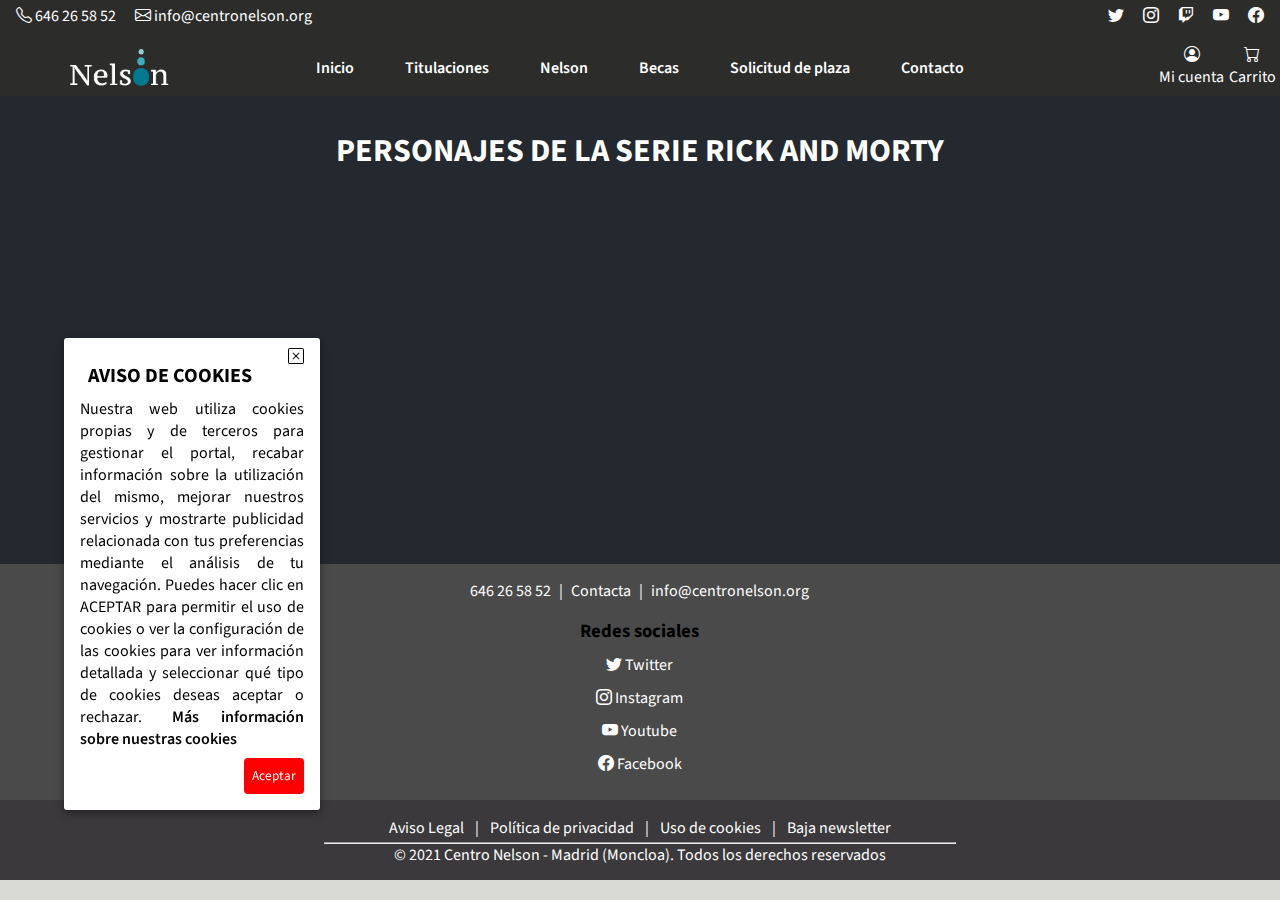
<file: index.html>
<!DOCTYPE html>
<html lang="es">
<head>
    <meta charset="UTF-8">
    <meta http-equiv="X-UA-Compatible" content="IE=edge">
    <meta name="viewport" content="width=device-width, initial-scale=1.0">
    <meta name="description" content="Empresa dedicada a la publicación y desarrollo de web mediante el uso de lenguajes front-end">
    <meta name="robots" content="index, follow">
    <title>Designers company</title>
    <link rel="shortcut icon" href="./img/icono.ico" type="image/x-icon">
    <link rel="preconnect" href="https://fonts.googleapis.com">
    <link rel="preconnect" href="https://fonts.gstatic.com">
    <link
        href="https://fonts.googleapis.com/css2?family=Londrina+Solid:wght@300&family=Mukta:wght@300&family=Oswald:wght@300&display=swap"
        rel="stylesheet">
    <link href="https://fonts.googleapis.com/css2?family=Source+Sans+Pro:wght@300&display=swap" rel="stylesheet">
    <link rel="stylesheet" href="https://cdn.jsdelivr.net/npm/bootstrap-icons@1.8.2/font/bootstrap-icons.css">
    <link rel="stylesheet" href="./css/styles.css">
</head>
<body>

    <header>

        <div class="contacto">
            <div class="telefonoYmail">
                <a href="tel:+34646265852">
                    <i class="bi bi-telephone"></i>
                    <span>646 26 58 52</span>
                </a>
                <a href="mailto:info@centronelson.org">
                    <i class="bi bi-envelope"></i>
                    <span>info@centronelson.org</span>
                </a>
            </div>
            <div class="redesSociales">
                <a href="https://twitter.com/centronelson">
                     <i class="bi bi-twitter"></i>
                </a>
                <a href="https://www.instagram.com/centronelson/?hl=es">
                    <i class="bi bi-instagram"></i>
                </a>
                <a href="https://www.twitch.tv/">
                    <i class="bi bi-twitch"></i>
                </a>
                <a href="https://www.youtube.com/">
                    <i class="bi bi-youtube"></i>
                </a>
                <a href="https://es-es.facebook.com/CentroNelson/">
                    <i class="bi bi-facebook"></i>
                </a>
            </div>
        </div>

        <div class="logo">
            <a href="index.html">
                <img src="./img/nelson_blanco.gif" alt="">
            </a>
        </div>

        <nav>
            <ul class="menu_principal">
                <li><a href="index.html">Inicio</a></li>
                <li><a href="#">Titulaciones</a>
                    <ul class="submenu">
                        <li><a href="#">Título de F.P. Básica en inf. y Com.</a></li>
                        <li><a href="#">Título de Grado Medio S.M.R.</a></li>
                        <li><a href="#">Título de Grado Superior D.A.W.</a></li>
                    </ul>
                </li>
                <li><a href="#">Nelson</a>
                    <ul class="submenu">
                        <li><a href="#">Nuestro centro</a></li>
                        <li><a href="#">Precios</a></li>
                        <li><a href="#">Equipo docente</a></li>
                        <li><a href="#">Proyecto</a></li>
                        <li><a href="#">Instalaciones</a></li>
                        <li><a href="#">Documentos internos</a></li>
                    </ul>
                </li>
                <li><a href="#">Becas</a></li>
                <li><a href="#">Solicitud de plaza</a>
                    <ul class="submenu">
                        <li><a href="#">Solicitud de plaza F.P Básica</a></li>
                        <li><a href="#">Solicitud de plaza para Grado medio S.M.R</a></li>
                        <li><a href="#">Reserva de plaza y matrícula Gardo Superior D.A.W</a></li>
                    </ul>
                </li>
                <li><a href="#">Contacto</a></li>
            </ul>
        </nav>

        <div class="perfilYcompras">
            <div class="perfil">
                <a class="miCuenta bi bi-person-circle" href="acceso.html">
                    <p>Mi cuenta</p>
                </a>
                <div class="registro">
                    <form id="formularioMenu" class="formulario" action="inicioSesion.html" method="get" enctype="multipart/form-data">
                        <p>Cree su cuenta</p>
                        <a href="registro.html" class="botonRegistro">
                            <input type="button" name="registro" class="botonRegistro" value="Regístrese aquí">
                        </a> 
                        <p>Iniciar sesión</p>
                        <span id="errorMail"></span>
                        <input type="email" name="mail" class="inputAcceso" placeholder="Introduzca su e-mail" id="mail" autocomplete="off">
                        <span id="errorPass"></span>  
                        <input type="password" name="pass" class="inputAcceso" placeholder="Introduzca su contraseña" id="pass"> 
                        <input type="submit" name="acceso" class="botonAcceso" value="Acceder">          
                     </form>
                </div>
            </div>
            <div class="compras">
                <a href="#">
                    <i class="bi bi-cart"></i>
                    <p>Carrito</p>
                </a>
            </div>
        </div>

    </header>

    <main>  
        <h1>PERSONAJES DE LA SERIE RICK AND MORTY</h1>
        <section class="mainContainer">
            <div class="contenedorCards"></div>
        </section>
    </main>

    <footer>

        <div class="contacto">
            <a href="tel:+34646265852">646 26 58 52</a>
            <span>|</span>
            <a href="#">Contacta</a>
            <span>|</span>
            <a href="mailto:infor@centronelson.org">info@centronelson.org</a>
        </div>

        <div class="nosotros">
            <h3>Sobre nosotros</h3>
            <a href="#">Quienes somos</a>
            <a href="#">Proyectos</a>
            <a href="#">Blog</a>
            <a href="#">Trabaja con nosotros</a>
        </div>

        <div class="redesSociales">
            <h3>Redes sociales</h3>
            <a href="https://twitter.com/centronelson">
                <i class="bi bi-twitter"></i>
                Twitter
            </a>
            <a href="https://www.instagram.com/centronelson/?hl=es">
                <i class="bi bi-instagram"></i>
                Instagram
            </a>
            <a href="https://www.youtube.com/">
                <i class="bi bi-youtube"></i>
                Youtube
            </a>
            <a href="https://es-es.facebook.com/CentroNelson/">
                <i class="bi bi-facebook"></i>
                Facebook
            </a>
        </div>

        <div class="enlaceIframe">
            <iframe src="https://www.google.com/maps/embed?pb=!1m18!1m12!1m3!1d3036.75663469166!2d-3.7167358843505967!3d40.43638746236707!2m3!1f0!2f0!3f0!3m2!1i1024!2i768!4f13.1!3m3!1m2!1s0xd4228431423d5db%3A0x53a0b966ac4d9128!2sCentro%20Nelson!5e0!3m2!1ses!2ses!4v1639734636113!5m2!1ses!2ses" width="600" height="450" style="border:0;" allowfullscreen="" loading="lazy"></iframe>
        </div>
        <div class="legal">
            <div class="contenido">
                <a href="#">Aviso Legal</a>
                <span>|</span>
                <a href="#">Política de privacidad</a>
                <span>|</span>
                <a href="#">Uso de cookies</a>
                <span>|</span>
                <a href="#">Baja newsletter</a>
            </div>
            <hr>
            <span>© 2021 Centro Nelson - Madrid (Moncloa). Todos los derechos reservados</span>
        </div>
    </footer>
    <div class="cookies" id="contenedorCookies">
        <i class="bi bi-x-square" id="iconoCerrar"></i>
        <h5>AVISO DE COOKIES</h5>
        <p>
            Nuestra web utiliza cookies propias y de terceros para gestionar el portal, recabar información sobre la
            utilización del mismo, mejorar nuestros servicios
            y mostrarte publicidad relacionada con tus preferencias mediante el análisis de tu navegación. Puedes hacer
            clic en ACEPTAR para permitir el uso de cookies
            o ver la configuración de las cookies para ver información detallada y seleccionar qué tipo de cookies
            deseas aceptar o rechazar.
            <a href="#"> Más información sobre nuestras cookies</a>
        </p>
        <button class="botonCookies" id="botonCookies">Aceptar</button>
    </div>

    <script src="https://code.jquery.com/jquery-3.6.0.min.js"></script>
    <script src="./js/index.js"></script>
</body>

</html>
</file>
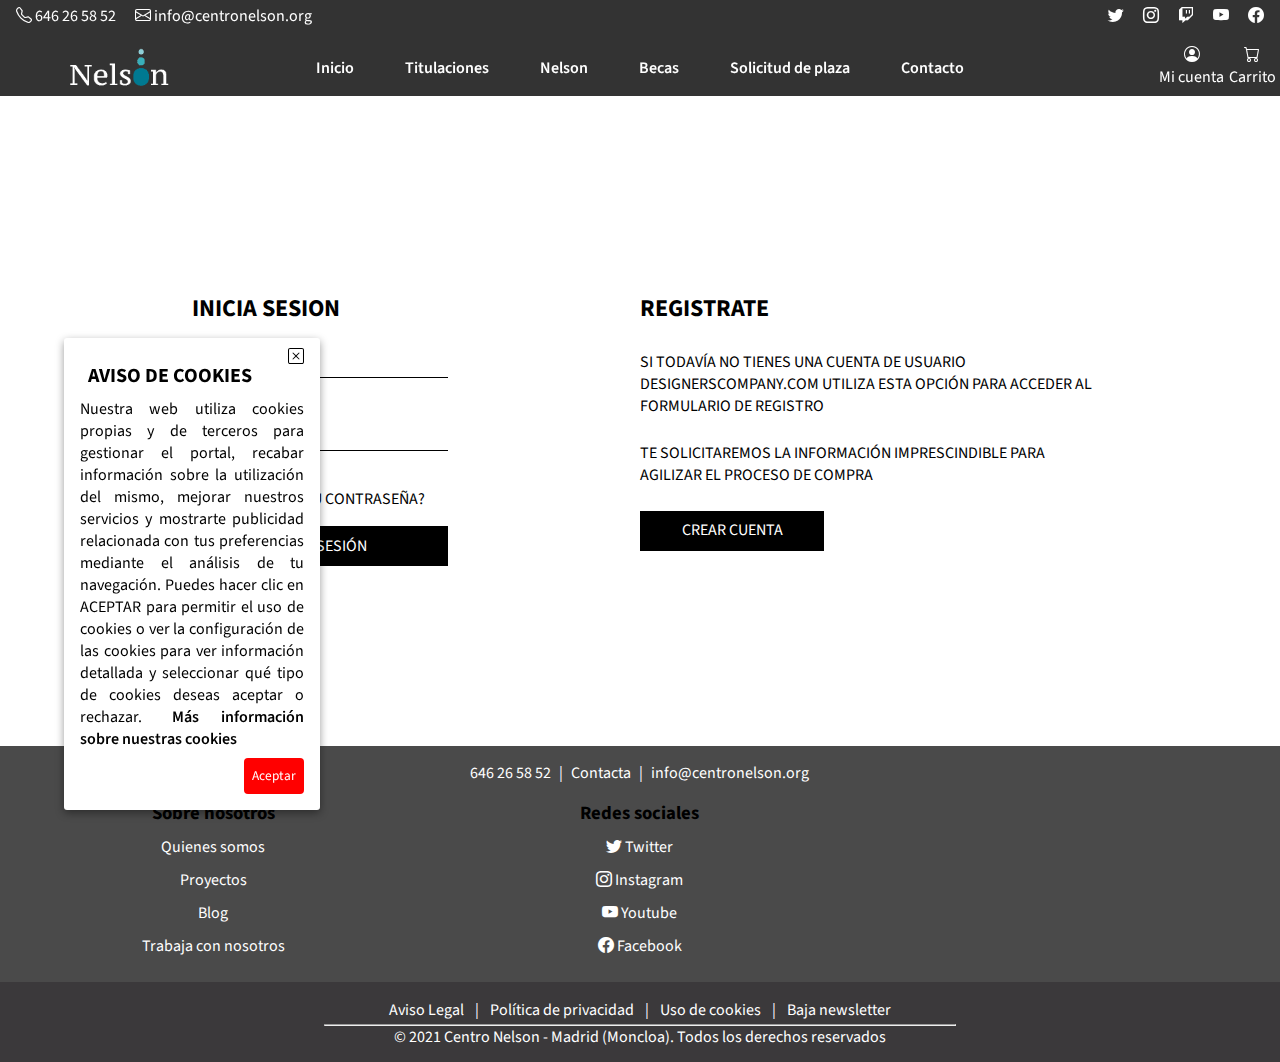
<file: acceso.html>
<!DOCTYPE html>
<html lang="es">
<head>
    <meta charset="UTF-8">
    <meta http-equiv="X-UA-Compatible" content="IE=edge">
    <meta name="viewport" content="width=device-width, initial-scale=1.0">
    <meta name="description" content="Empresa dedicada a la publicación y desarrollo de web mediante el uso de lenguajes front-end">
    <meta name="robots" content="index, follow">
    <title>Acceso - Designers company</title>
    <link rel="shortcut icon" href="./img/icono.ico" type="image/x-icon">
    <link rel="preconnect" href="https://fonts.googleapis.com">
    <link rel="preconnect" href="https://fonts.gstatic.com">
    <link
        href="https://fonts.googleapis.com/css2?family=Londrina+Solid:wght@300&family=Mukta:wght@300&family=Oswald:wght@300&display=swap"
        rel="stylesheet">
    <link href="https://fonts.googleapis.com/css2?family=Source+Sans+Pro:wght@300&display=swap" rel="stylesheet">
    <link rel="stylesheet" href="https://cdn.jsdelivr.net/npm/bootstrap-icons@1.8.2/font/bootstrap-icons.css">
    <link rel="stylesheet" href="./css/acceso.css">
</head>
<body>

    <header>

        <div class="contacto">
            <div class="telefonoYmail">
                <a href="tel:+34646265852">
                    <i class="bi bi-telephone"></i>
                    <span>646 26 58 52</span>
                </a>
                <a href="mailto:info@centronelson.org">
                    <i class="bi bi-envelope"></i>
                    <span>info@centronelson.org</span>
                </a>
            </div>
            <div class="redesSociales">
                <a href="https://twitter.com/centronelson">
                     <i class="bi bi-twitter"></i>
                </a>
                <a href="https://www.instagram.com/centronelson/?hl=es">
                    <i class="bi bi-instagram"></i>
                </a>
                <a href="https://www.twitch.tv/">
                    <i class="bi bi-twitch"></i>
                </a>
                <a href="https://www.youtube.com/">
                    <i class="bi bi-youtube"></i>
                </a>
                <a href="https://es-es.facebook.com/CentroNelson/">
                    <i class="bi bi-facebook"></i>
                </a>
            </div>
        </div>

        <div class="logo">
            <a href="index.html">
                <img src="./img/nelson_blanco.gif" alt="">
            </a>
        </div>

        <nav>
            <ul class="menu_principal">
                <li><a href="index.html">Inicio</a></li>
                <li><a href="#">Titulaciones</a>
                    <ul class="submenu">
                        <li><a href="#">Título de F.P. Básica en inf. y Com.</a></li>
                        <li><a href="#">Título de Grado Medio S.M.R.</a></li>
                        <li><a href="#">Título de Grado Superior D.A.W.</a></li>
                    </ul>
                </li>
                <li><a href="#">Nelson</a>
                    <ul class="submenu">
                        <li><a href="#">Nuestro centro</a></li>
                        <li><a href="#">Precios</a></li>
                        <li><a href="#">Equipo docente</a></li>
                        <li><a href="#">Proyecto</a></li>
                        <li><a href="#">Instalaciones</a></li>
                        <li><a href="#">Documentos internos</a></li>
                    </ul>
                </li>
                <li><a href="#">Becas</a></li>
                <li><a href="#">Solicitud de plaza</a>
                    <ul class="submenu">
                        <li><a href="#">Solicitud de plaza F.P Básica</a></li>
                        <li><a href="#">Solicitud de plaza para Grado medio S.M.R</a></li>
                        <li><a href="#">Reserva de plaza y matrícula Gardo Superior D.A.W</a></li>
                    </ul>
                </li>
                <li><a href="#">Contacto</a></li>
            </ul>
        </nav>

        <div class="perfilYcompras">
            <a class="miCuenta" href="acceso.html">
                <i class="bi bi-person-circle"></i>
                <p>Mi cuenta</p>
            </a>
            <a href="#">
                <i class="bi bi-cart"></i>
                <p>Carrito</p>
            </a>
        </div>

    </header>

    <main>
       
        <div class="inicioSesion">
            <div class="formularioInicioSesion">
                <h2>INICIA SESION</h2>
                <form id="formularioAcceso" action="inicioSesion.html" method="get" enctype="multipart/form-data">
                    <input type="email" id="mail" name="mail" class="inputAcceso" placeholder="EMAIL">
                    <span id="errorMail"></span>
                    <input type="password" id="pass" name="pass" class="inputAcceso" placeholder="CONTRASEÑA">
                    <span id="errorPass"></span> 
                    <a class="olvidarContraseña" href="#">¿HAS OLVIDADO TU CONTRASEÑA?</a>
                    <input type="submit" class="enlaceInicioSesion" value="INICIA SESIÓN">
                </form>
            </div>
            <div class="exitoInicioSesion"></div>
        </div>

        <div class="registro">
            <div class="formularioRegistro">
                <h2>REGISTRATE</h2>
                <p>SI TODAVÍA NO TIENES UNA CUENTA DE USUARIO DESIGNERSCOMPANY.COM UTILIZA ESTA OPCIÓN PARA ACCEDER AL FORMULARIO DE REGISTRO</p>
                <p>TE SOLICITAREMOS LA INFORMACIÓN IMPRESCINDIBLE PARA AGILIZAR EL PROCESO DE COMPRA</p>
                <a class="enlaceRegistrate" href="registro.html">CREAR CUENTA</a>
            </div>
        </div>

    </main>

    <footer>

        <div class="contacto">
            <a href="tel:+34646265852">646 26 58 52</a>
            <span>|</span>
            <a href="#">Contacta</a>
            <span>|</span>
            <a href="mailto:infor@centronelson.org">info@centronelson.org</a>
        </div>

        <div class="nosotros">
            <h3>Sobre nosotros</h3>
            <a href="#">Quienes somos</a>
            <a href="#">Proyectos</a>
            <a href="#">Blog</a>
            <a href="#">Trabaja con nosotros</a>
        </div>

        <div class="redesSociales">
            <h3>Redes sociales</h3>
            <a href="https://twitter.com/centronelson">
                <i class="bi bi-twitter"></i>
                Twitter
            </a>
            <a href="https://www.instagram.com/centronelson/?hl=es">
                <i class="bi bi-instagram"></i>
                Instagram
            </a>
            <a href="https://www.youtube.com/">
                <i class="bi bi-youtube"></i>
                Youtube
            </a>
            <a href="https://es-es.facebook.com/CentroNelson/">
                <i class="bi bi-facebook"></i>
                Facebook
            </a>
        </div>

        <div class="enlaceIframe">
            <iframe src="https://www.google.com/maps/embed?pb=!1m18!1m12!1m3!1d3036.75663469166!2d-3.7167358843505967!3d40.43638746236707!2m3!1f0!2f0!3f0!3m2!1i1024!2i768!4f13.1!3m3!1m2!1s0xd4228431423d5db%3A0x53a0b966ac4d9128!2sCentro%20Nelson!5e0!3m2!1ses!2ses!4v1639734636113!5m2!1ses!2ses" width="600" height="450" style="border:0;" allowfullscreen="" loading="lazy"></iframe>
        </div>
        <div class="legal">
            <div class="contenido">
                <a href="#">Aviso Legal</a>
                <span>|</span>
                <a href="#">Política de privacidad</a>
                <span>|</span>
                <a href="#">Uso de cookies</a>
                <span>|</span>
                <a href="#">Baja newsletter</a>
            </div>
            <hr>
            <span>© 2021 Centro Nelson - Madrid (Moncloa). Todos los derechos reservados</span>
        </div>
    </footer>
    <div class="cookies" id="contenedorCookies">
        <i class="bi bi-x-square" id="iconoCerrar"></i>
        <h5>AVISO DE COOKIES</h5>
        <p>
            Nuestra web utiliza cookies propias y de terceros para gestionar el portal, recabar información sobre la
            utilización del mismo, mejorar nuestros servicios
            y mostrarte publicidad relacionada con tus preferencias mediante el análisis de tu navegación. Puedes hacer
            clic en ACEPTAR para permitir el uso de cookies
            o ver la configuración de las cookies para ver información detallada y seleccionar qué tipo de cookies
            deseas aceptar o rechazar.
            <a href="#"> Más información sobre nuestras cookies</a>
        </p>
        <button class="botonCookies" id="botonCookies">Aceptar</button>
    </div>

    <script src="./js/acceso.js"></script>
</body>

</html>
</file>
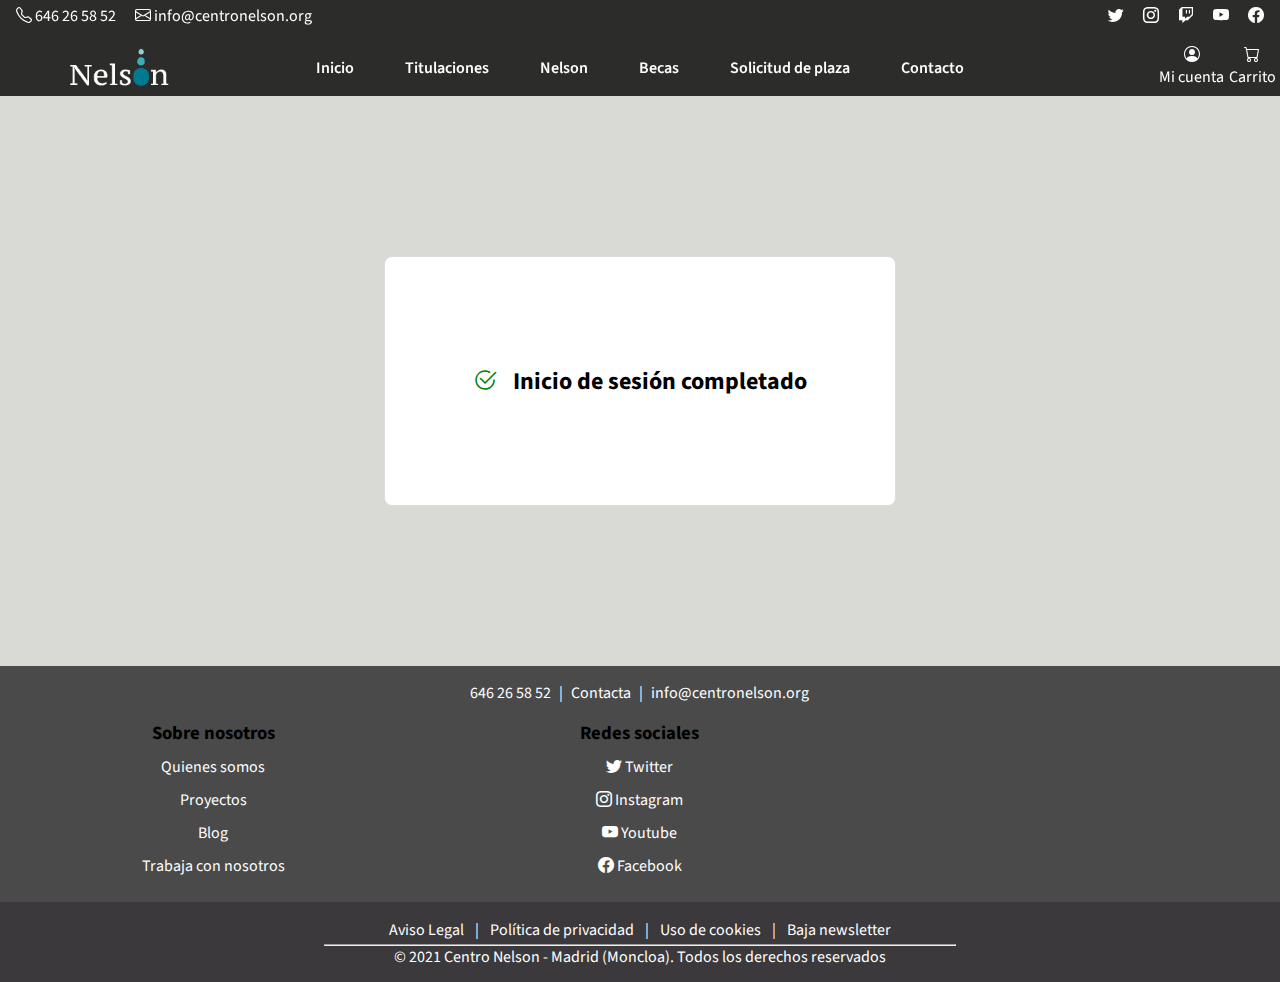
<file: inicioSesion.html>
<!DOCTYPE html>
<html lang="es">
<head>
    <meta charset="UTF-8">
    <meta http-equiv="X-UA-Compatible" content="IE=edge">
    <meta name="viewport" content="width=device-width, initial-scale=1.0">
    <meta name="description" content="Empresa dedicada a la publicación y desarrollo de web mediante el uso de lenguajes front-end">
    <meta name="robots" content="index, follow">
    <title>Designers company</title>
    <link rel="shortcut icon" href="./img/icono.ico" type="image/x-icon">
    <link rel="preconnect" href="https://fonts.googleapis.com">
    <link rel="preconnect" href="https://fonts.gstatic.com">
    <link
        href="https://fonts.googleapis.com/css2?family=Londrina+Solid:wght@300&family=Mukta:wght@300&family=Oswald:wght@300&display=swap"
        rel="stylesheet">
    <link href="https://fonts.googleapis.com/css2?family=Source+Sans+Pro:wght@300&display=swap" rel="stylesheet">
    <link rel="stylesheet" href="https://cdn.jsdelivr.net/npm/bootstrap-icons@1.8.2/font/bootstrap-icons.css">
    <link rel="stylesheet" href="./css/styles.css">
</head>
<body>

    <header>

        <div class="contacto">
            <div class="telefonoYmail">
                <a href="tel:+34646265852">
                    <i class="bi bi-telephone"></i>
                    <span>646 26 58 52</span>
                </a>
                <a href="mailto:info@centronelson.org">
                    <i class="bi bi-envelope"></i>
                    <span>info@centronelson.org</span>
                </a>
            </div>
            <div class="redesSociales">
                <a href="https://twitter.com/centronelson">
                     <i class="bi bi-twitter"></i>
                </a>
                <a href="https://www.instagram.com/centronelson/?hl=es">
                    <i class="bi bi-instagram"></i>
                </a>
                <a href="https://www.twitch.tv/">
                    <i class="bi bi-twitch"></i>
                </a>
                <a href="https://www.youtube.com/">
                    <i class="bi bi-youtube"></i>
                </a>
                <a href="https://es-es.facebook.com/CentroNelson/">
                    <i class="bi bi-facebook"></i>
                </a>
            </div>
        </div>

        <div class="logo">
            <a href="index.html">
                <img src="./img/nelson_blanco.gif" alt="">
            </a>
        </div>

        <nav>
            <ul class="menu_principal">
                <li><a href="index.html">Inicio</a></li>
                <li><a href="#">Titulaciones</a>
                    <ul class="submenu">
                        <li><a href="#">Título de F.P. Básica en inf. y Com.</a></li>
                        <li><a href="#">Título de Grado Medio S.M.R.</a></li>
                        <li><a href="#">Título de Grado Superior D.A.W.</a></li>
                    </ul>
                </li>
                <li><a href="#">Nelson</a>
                    <ul class="submenu">
                        <li><a href="#">Nuestro centro</a></li>
                        <li><a href="#">Precios</a></li>
                        <li><a href="#">Equipo docente</a></li>
                        <li><a href="#">Proyecto</a></li>
                        <li><a href="#">Instalaciones</a></li>
                        <li><a href="#">Documentos internos</a></li>
                    </ul>
                </li>
                <li><a href="#">Becas</a></li>
                <li><a href="#">Solicitud de plaza</a>
                    <ul class="submenu">
                        <li><a href="#">Solicitud de plaza F.P Básica</a></li>
                        <li><a href="#">Solicitud de plaza para Grado medio S.M.R</a></li>
                        <li><a href="#">Reserva de plaza y matrícula Gardo Superior D.A.W</a></li>
                    </ul>
                </li>
                <li><a href="#">Contacto</a></li>
            </ul>
        </nav>

        <div class="perfilYcompras">
            <div class="perfil">
                <a class="miCuenta bi bi-person-circle" href="acceso.html">
                    <p>Mi cuenta</p>
                </a>
                <div class="registro">
                    <form id="formularioMenu" class="formulario" action="#" method="get" enctype="multipart/form-data">
                        <p>Cree su cuenta</p>
                        <a href="registro.html" class="botonRegistro">
                            <input type="button" name="registro" class="botonRegistro" value="Regístrese aquí">
                        </a> 
                        <p>Iniciar sesión</p>
                        <span id="errorMail"></span>
                        <input type="email" name="mail" class="inputAcceso" placeholder="Introduzca su e-mail" id="mail" autocomplete="off">
                        <span id="errorPass"></span>  
                        <input type="password" name="pass" class="inputAcceso" placeholder="Introduzca su contraseña" id="pass"> 
                        <input type="submit" name="acceso" class="botonAcceso" value="Acceder">          
                     </form>
                </div>
            </div>
            <div class="compras">
                <a href="#">
                    <i class="bi bi-cart"></i>
                    <p>Carrito</p>
                </a>
            </div>
        </div>
        
    </header>

    <main> 
        <div class="contenedorInicioCompletado">
            <div class="mensajeInicioCompletado">
                <i class="bi bi-check2-circle"></i>
                <h2>Inicio de sesión completado</h2>
            </div>
        </div> 
    </main>

    <footer>

        <div class="contacto">
            <a href="tel:+34646265852">646 26 58 52</a>
            <span>|</span>
            <a href="#">Contacta</a>
            <span>|</span>
            <a href="mailto:infor@centronelson.org">info@centronelson.org</a>
        </div>

        <div class="nosotros">
            <h3>Sobre nosotros</h3>
            <a href="#">Quienes somos</a>
            <a href="#">Proyectos</a>
            <a href="#">Blog</a>
            <a href="#">Trabaja con nosotros</a>
        </div>

        <div class="redesSociales">
            <h3>Redes sociales</h3>
            <a href="https://twitter.com/centronelson">
                <i class="bi bi-twitter"></i>
                Twitter
            </a>
            <a href="https://www.instagram.com/centronelson/?hl=es">
                <i class="bi bi-instagram"></i>
                Instagram
            </a>
            <a href="https://www.youtube.com/">
                <i class="bi bi-youtube"></i>
                Youtube
            </a>
            <a href="https://es-es.facebook.com/CentroNelson/">
                <i class="bi bi-facebook"></i>
                Facebook
            </a>
        </div>

        <div class="enlaceIframe">
            <iframe src="https://www.google.com/maps/embed?pb=!1m18!1m12!1m3!1d3036.75663469166!2d-3.7167358843505967!3d40.43638746236707!2m3!1f0!2f0!3f0!3m2!1i1024!2i768!4f13.1!3m3!1m2!1s0xd4228431423d5db%3A0x53a0b966ac4d9128!2sCentro%20Nelson!5e0!3m2!1ses!2ses!4v1639734636113!5m2!1ses!2ses" width="600" height="450" style="border:0;" allowfullscreen="" loading="lazy"></iframe>
        </div>
        <div class="legal">
            <div class="contenido">
                <a href="#">Aviso Legal</a>
                <span>|</span>
                <a href="#">Política de privacidad</a>
                <span>|</span>
                <a href="#">Uso de cookies</a>
                <span>|</span>
                <a href="#">Baja newsletter</a>
            </div>
            <hr>
            <span>© 2021 Centro Nelson - Madrid (Moncloa). Todos los derechos reservados</span>
        </div>
    </footer>

    <script src="https://code.jquery.com/jquery-3.6.0.min.js"></script>
    <script src="./js/index.js"></script>
</body>

</html>
</file>
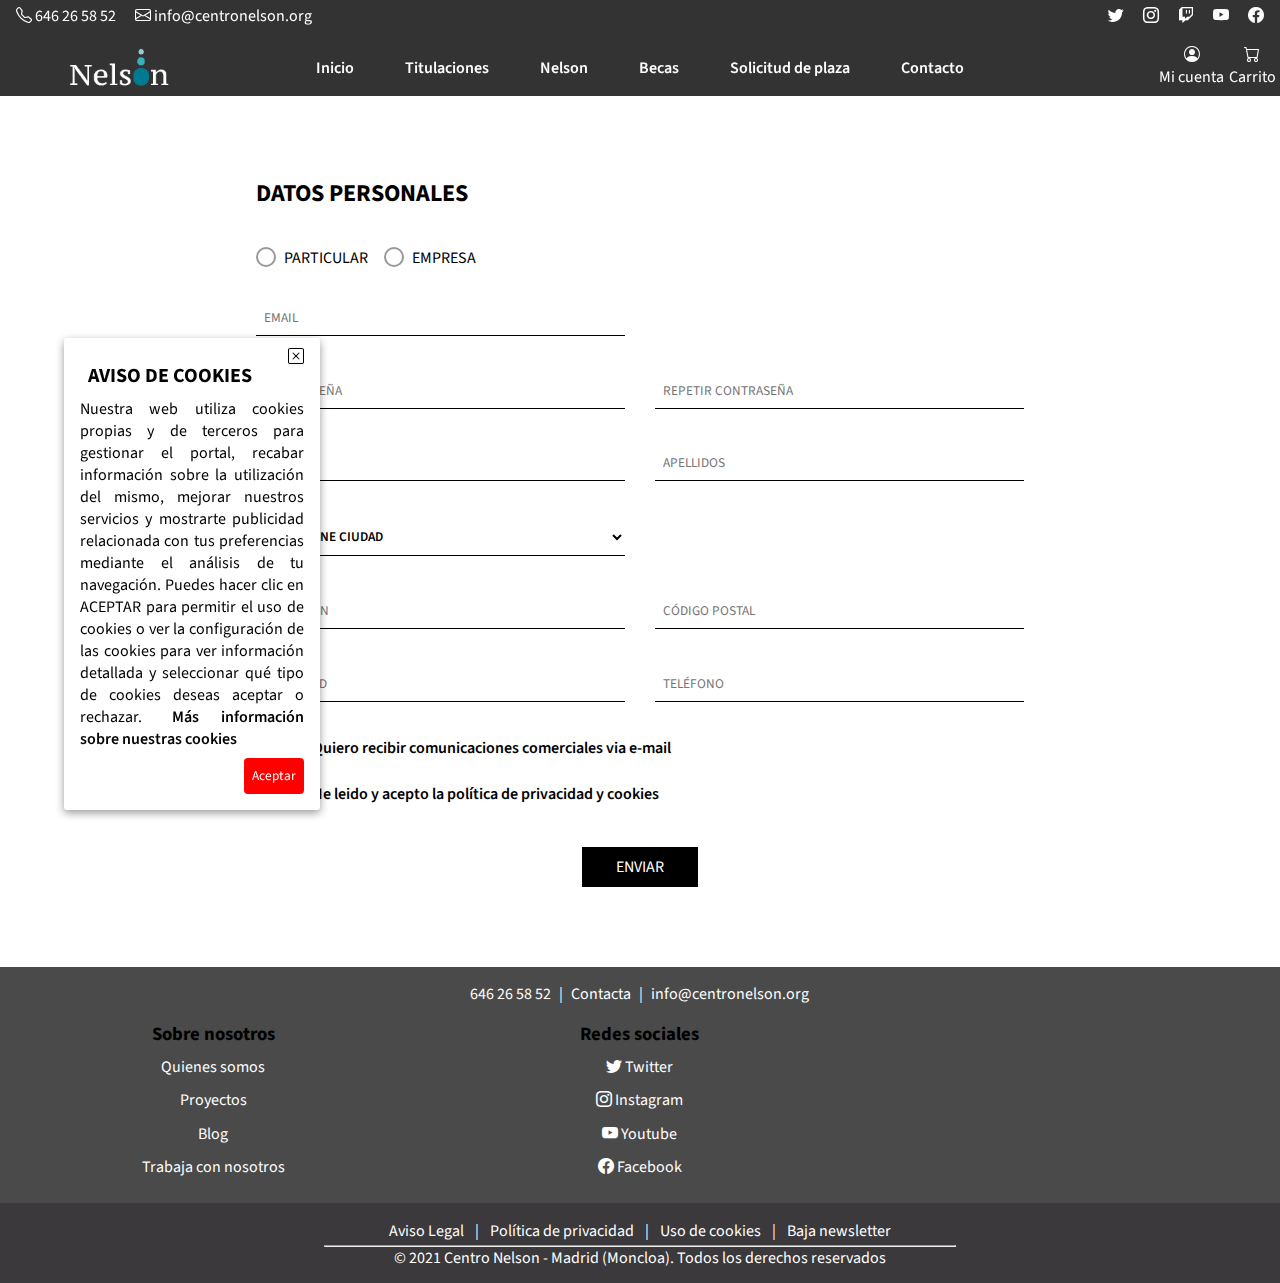
<file: registro.html>
<!DOCTYPE html>
<html lang="es">
<head>
    <meta charset="UTF-8">
    <meta http-equiv="X-UA-Compatible" content="IE=edge">
    <meta name="viewport" content="width=device-width, initial-scale=1.0">
    <meta name="description" content="Empresa dedicada a la publicación y desarrollo de web mediante el uso de lenguajes front-end">
    <meta name="robots" content="index, follow">
    <title>Registro - Designers company</title>
    <link rel="shortcut icon" href="./img/icono.ico" type="image/x-icon">
    <link rel="preconnect" href="https://fonts.googleapis.com">
    <link rel="preconnect" href="https://fonts.gstatic.com">
    <link
        href="https://fonts.googleapis.com/css2?family=Londrina+Solid:wght@300&family=Mukta:wght@300&family=Oswald:wght@300&display=swap"
        rel="stylesheet">
    <link href="https://fonts.googleapis.com/css2?family=Source+Sans+Pro:wght@300&display=swap" rel="stylesheet">
    <link rel="stylesheet" href="https://cdn.jsdelivr.net/npm/bootstrap-icons@1.8.2/font/bootstrap-icons.css">
    <link rel="stylesheet" href="./css/registro.css">
</head>
<body>

    <header>

        <div class="contacto">
            <div class="telefonoYmail">
                <a href="tel:+34646265852">
                    <i class="bi bi-telephone"></i>
                    <span>646 26 58 52</span>
                </a>
                <a href="mailto:info@centronelson.org">
                    <i class="bi bi-envelope"></i>
                    <span>info@centronelson.org</span>
                </a>
            </div>
            <div class="redesSociales">
                <a href="https://twitter.com/centronelson">
                     <i class="bi bi-twitter"></i>
                </a>
                <a href="https://www.instagram.com/centronelson/?hl=es">
                    <i class="bi bi-instagram"></i>
                </a>
                <a href="https://www.twitch.tv/">
                    <i class="bi bi-twitch"></i>
                </a>
                <a href="https://www.youtube.com/">
                    <i class="bi bi-youtube"></i>
                </a>
                <a href="https://es-es.facebook.com/CentroNelson/">
                    <i class="bi bi-facebook"></i>
                </a>
            </div>
        </div>

        <div class="logo">
            <a href="index.html">
                <img src="./img/nelson_blanco.gif" alt="">
            </a>
        </div>

        <nav>
            <ul class="menu_principal">
                <li><a href="index.html">Inicio</a></li>
                <li><a href="#">Titulaciones</a>
                    <ul class="submenu">
                        <li><a href="#">Título de F.P. Básica en inf. y Com.</a></li>
                        <li><a href="#">Título de Grado Medio S.M.R.</a></li>
                        <li><a href="#">Título de Grado Superior D.A.W.</a></li>
                    </ul>
                </li>
                <li><a href="#">Nelson</a>
                    <ul class="submenu">
                        <li><a href="#">Nuestro centro</a></li>
                        <li><a href="#">Precios</a></li>
                        <li><a href="#">Equipo docente</a></li>
                        <li><a href="#">Proyecto</a></li>
                        <li><a href="#">Instalaciones</a></li>
                        <li><a href="#">Documentos internos</a></li>
                    </ul>
                </li>
                <li><a href="#">Becas</a></li>
                <li><a href="#">Solicitud de plaza</a>
                    <ul class="submenu">
                        <li><a href="#">Solicitud de plaza F.P Básica</a></li>
                        <li><a href="#">Solicitud de plaza para Grado medio S.M.R</a></li>
                        <li><a href="#">Reserva de plaza y matrícula Gardo Superior D.A.W</a></li>
                    </ul>
                </li>
                <li><a href="#">Contacto</a></li>
            </ul>
        </nav>

        <div class="perfilYcompras">
            <a class="miCuenta" href="acceso.html">
                <i class="bi bi-person-circle"></i>
                <p>Mi cuenta</p>
            </a>
            <a href="#">
                <i class="bi bi-cart"></i>
                <p>Carrito</p>
            </a>
        </div>

    </header>

    <main>
       
       <div class="registro">
            <h2>DATOS PERSONALES</h2>
            <div class="formulario">
                <form id="formularioRegistro" action="registroCompletado.html" method="get" enctype="text/plain">
                    <div class="radioButton">
                        <input type="radio" id="razonSocial" name="razonSocial" value="particular"> PARTICULAR
                        <input type="radio" id="razonSocial2" name="razonSocial" value="empresa"> EMPRESA
                    </div>
                    <p id="errorRazonSocial"></p>
                    <input type="email" id="mail" name="mail" class="inputAcceso" placeholder="EMAIL">
                    <p id="errorEmail"></p>
                    <div class="pass">
                        <input type="password" id="pass" name="pass" class="inputAcceso" placeholder="CONTRASEÑA">
                        <input type="password" id="repetirPass" name="repetirPass" class="inputAcceso" placeholder="REPETIR CONTRASEÑA">
                    </div>
                    <div class="contenedorErrores">
                        <span id="errorPass"></span>
                        <span id="errorRepetirPass"></span>
                    </div>
                    <div class="nombreCompleto">
                        <input type="text" id="nombre" name="nombre" placeholder="NOMBRE">
                        <input type="text" id="apellidos" name="apellidos" placeholder="APELLIDOS">
                    </div>
                    <div class="contenedorErrores">
                        <span id="errorNombre"></span>
                        <span id="errorApellidos"></span>
                    </div>
                    <select name="ciudad" id="ciudad" class="desplegable">
                        <option selected value="0"> SELECCIONE CIUDAD </option>
                        <option value="1">Álava</option> 
                        <option value="2">Albacete</option> 
                        <option value="3">Alicante</option> 
                        <option value="4">Almería</option> 
                        <option value="5">Asturias</option>
                        <option value="6">Ávila</option> 
                        <option value="7">Badajoz</option>  
                        <option value="8">Cáceres</option> 
                        <option value="9">Cádiz</option>
                        <option value="10">Cantábria</option>  
                        <option value="11">Castellón</option> 
                        <option value="12">Ciudad Real</option> 
                        <option value="13">Córdoba</option> 
                        <option value="14">Cuenca</option> 
                        <option value="15">Girona</option> 
                        <option value="16">Granada</option> 
                        <option value="17">Guadalajara</option> 
                        <option value="18">Gipuzkoa</option> 
                        <option value="19">Huelva</option> 
                        <option value="20">Huesca</option> 
                        <option value="21">Islas Baleares</option> 
                        <option value="22">Jaén</option> 
                        <option value="23">A Coruña</option> 
                        <option value="24">La Rioja</option> 
                        <option value="25">Las Palmas</option> 
                        <option value="26">León</option> 
                        <option value="27">Lleida</option> 
                        <option value="28">Lugo</option> 
                        <option value="29">Madrid</option> 
                        <option value="30">Málaga</option> 
                        <option value="31">Murcia</option> 
                        <option value="32">Navarra</option> 
                        <option value="33">Ourense</option> 
                        <option value="34">Palencia</option> 
                        <option value="35">Pontevedra</option> 
                        <option value="36">Salamanca</option> 
                        <option value="37">Santa Cruz de Tenerife</option> 
                        <option value="38">Segovia</option>
                        <option value="39">Sevilla</option> 
                        <option value="40">Soria</option> 
                        <option value="41">Tarragona</option> 
                        <option value="42">Teruel</option> 
                        <option value="43">Toledo</option> 
                        <option value="44">Valencia</option> 
                        <option value="45">Valladolid</option> 
                        <option value="46">Vizcaya</option> 
                        <option value="47">Zamora</option> 
                        <option value="48">Zaragoza</option> 
                    </select>
                    <p id="errorSelectCiudad"></p>
                    <div class="datos">
                        <div class="direccion">
                            <input type="text" id="direccion" name="direccion" placeholder="DIRECCIÓN" maxlength="30">
                            <input type="text" id="cp" name="cp" placeholder="CÓDIGO POSTAL" maxlength="5">
                        </div>
                        <div class="contenedorErrores">
                            <span id="errorDireccion"></span>
                            <span id="errorCP"></span>
                        </div>
                        <div class="telefono">
                            <input type="text" id="localidad" name="localidad" placeholder="LOCALIDAD" maxlength="25">
                            <input type="tel" id="telefono" name="telefono" placeholder="TELÉFONO" maxlength="9">
                        </div>
                        <div class="contenedorErrores">
                            <span id="errorLocalidad"></span>
                            <span id="errorTelefono"></span>
                        </div>                    
                    </div>
                    <div class="checkBox">
                        <div>
                            <input type="checkbox" name="cookies" id="checkBoxComercial" class="checkbox" value="newsletter">
                            <label for="huey">Quiero recibir comunicaciones comerciales via e-mail</label>
                        </div>
                        <div>
                            <input type="checkbox" name="cookies" id="checkBoxCookies" class="checkbox" value="privacidad">
                            <label for="huey">He leido y acepto la política de privacidad y cookies</label>
                        </div>
                    </div>
                    <span id="errorCookies"></span>
                    <div id="contenedorEnviar">
                        <button class="enlaceEnviar">ENVIAR</button>
                    </div>
                </form>
            </div>
       </div>

    </main>

    <footer>

        <div class="contacto">
            <a href="tel:+34646265852">646 26 58 52</a>
            <span>|</span>
            <a href="#">Contacta</a>
            <span>|</span>
            <a href="mailto:infor@centronelson.org">info@centronelson.org</a>
        </div>

        <div class="nosotros">
            <h3>Sobre nosotros</h3>
            <a href="#">Quienes somos</a>
            <a href="#">Proyectos</a>
            <a href="#">Blog</a>
            <a href="#">Trabaja con nosotros</a>
        </div>

        <div class="redesSociales">
            <h3>Redes sociales</h3>
            <a href="https://twitter.com/centronelson">
                <i class="bi bi-twitter"></i>
                Twitter
            </a>
            <a href="https://www.instagram.com/centronelson/?hl=es">
                <i class="bi bi-instagram"></i>
                Instagram
            </a>
            <a href="https://www.youtube.com/">
                <i class="bi bi-youtube"></i>
                Youtube
            </a>
            <a href="https://es-es.facebook.com/CentroNelson/">
                <i class="bi bi-facebook"></i>
                Facebook
            </a>
        </div>

        <div class="enlaceIframe">
            <iframe src="https://www.google.com/maps/embed?pb=!1m18!1m12!1m3!1d3036.75663469166!2d-3.7167358843505967!3d40.43638746236707!2m3!1f0!2f0!3f0!3m2!1i1024!2i768!4f13.1!3m3!1m2!1s0xd4228431423d5db%3A0x53a0b966ac4d9128!2sCentro%20Nelson!5e0!3m2!1ses!2ses!4v1639734636113!5m2!1ses!2ses" width="600" height="450" style="border:0;" allowfullscreen="" loading="lazy"></iframe>
        </div>
        <div class="legal">
            <div class="contenido">
                <a href="#">Aviso Legal</a>
                <span>|</span>
                <a href="#">Política de privacidad</a>
                <span>|</span>
                <a href="#">Uso de cookies</a>
                <span>|</span>
                <a href="#">Baja newsletter</a>
            </div>
            <hr>
            <span>© 2021 Centro Nelson - Madrid (Moncloa). Todos los derechos reservados</span>
        </div>
    </footer>
    <div class="cookies" id="contenedorCookies">
        <i class="bi bi-x-square" id="iconoCerrar"></i>
        <h5>AVISO DE COOKIES</h5>
        <p>
            Nuestra web utiliza cookies propias y de terceros para gestionar el portal, recabar información sobre la
            utilización del mismo, mejorar nuestros servicios
            y mostrarte publicidad relacionada con tus preferencias mediante el análisis de tu navegación. Puedes hacer
            clic en ACEPTAR para permitir el uso de cookies
            o ver la configuración de las cookies para ver información detallada y seleccionar qué tipo de cookies
            deseas aceptar o rechazar.
            <a href="#"> Más información sobre nuestras cookies</a>
        </p>
        <button class="botonCookies" id="botonCookies">Aceptar</button>
    </div>

    <script src="./js/registro.js"></script>
</body>

</html>
</file>
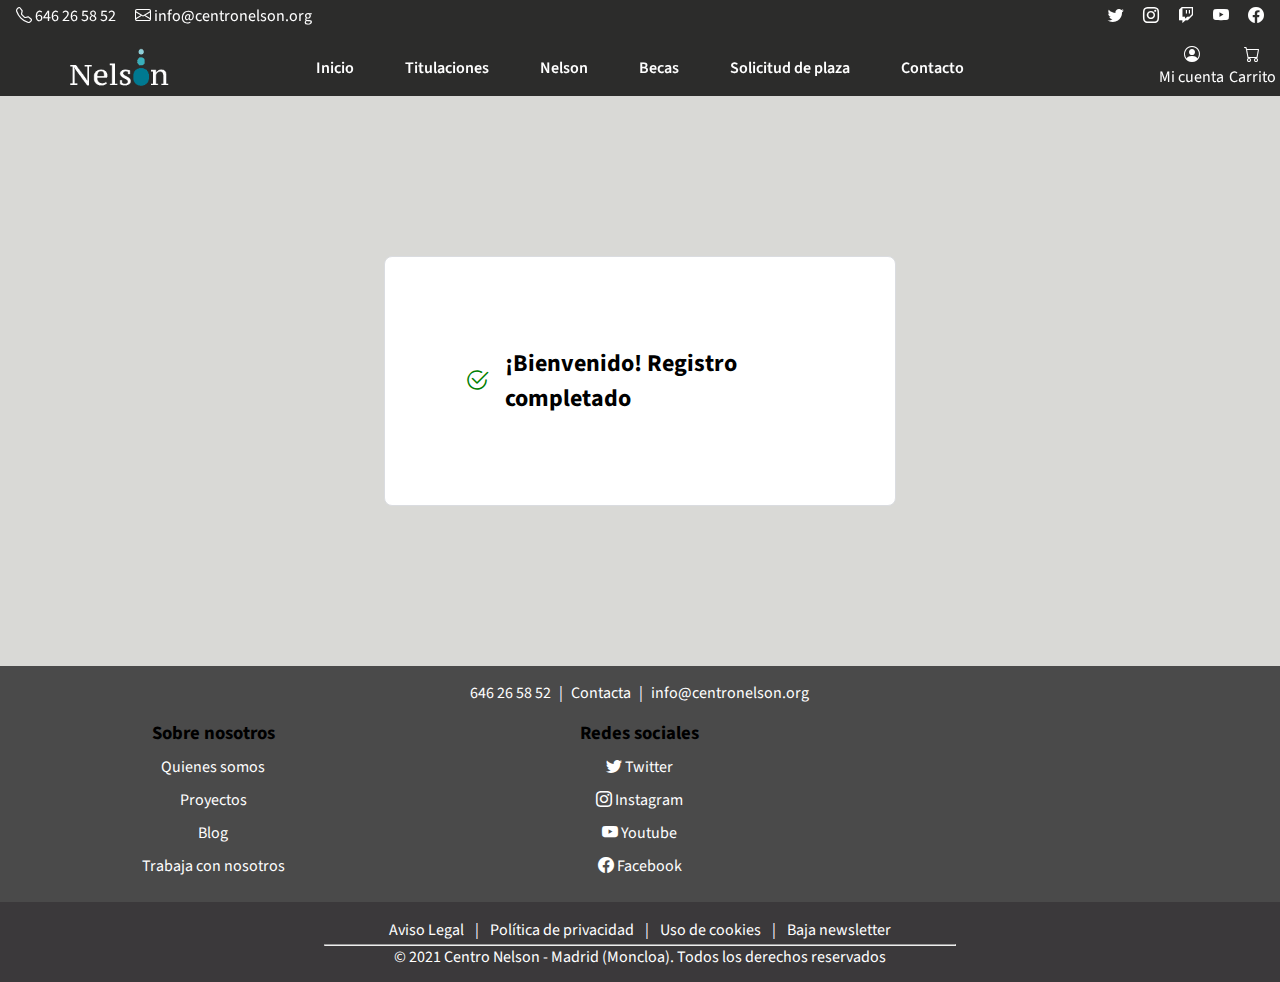
<file: registroCompletado.html>
<!DOCTYPE html>
<html lang="es">
<head>
    <meta charset="UTF-8">
    <meta http-equiv="X-UA-Compatible" content="IE=edge">
    <meta name="viewport" content="width=device-width, initial-scale=1.0">
    <meta name="description" content="Empresa dedicada a la publicación y desarrollo de web mediante el uso de lenguajes front-end">
    <meta name="robots" content="index, follow">
    <title>Designers company</title>
    <link rel="shortcut icon" href="./img/icono.ico" type="image/x-icon">
    <link rel="preconnect" href="https://fonts.googleapis.com">
    <link rel="preconnect" href="https://fonts.gstatic.com">
    <link
        href="https://fonts.googleapis.com/css2?family=Londrina+Solid:wght@300&family=Mukta:wght@300&family=Oswald:wght@300&display=swap"
        rel="stylesheet">
    <link href="https://fonts.googleapis.com/css2?family=Source+Sans+Pro:wght@300&display=swap" rel="stylesheet">
    <link rel="stylesheet" href="https://cdn.jsdelivr.net/npm/bootstrap-icons@1.8.2/font/bootstrap-icons.css">
    <link rel="stylesheet" href="./css/styles.css">
</head>
<body>

    <header>

        <div class="contacto">
            <div class="telefonoYmail">
                <a href="tel:+34646265852">
                    <i class="bi bi-telephone"></i>
                    <span>646 26 58 52</span>
                </a>
                <a href="mailto:info@centronelson.org">
                    <i class="bi bi-envelope"></i>
                    <span>info@centronelson.org</span>
                </a>
            </div>
            <div class="redesSociales">
                <a href="https://twitter.com/centronelson">
                     <i class="bi bi-twitter"></i>
                </a>
                <a href="https://www.instagram.com/centronelson/?hl=es">
                    <i class="bi bi-instagram"></i>
                </a>
                <a href="https://www.twitch.tv/">
                    <i class="bi bi-twitch"></i>
                </a>
                <a href="https://www.youtube.com/">
                    <i class="bi bi-youtube"></i>
                </a>
                <a href="https://es-es.facebook.com/CentroNelson/">
                    <i class="bi bi-facebook"></i>
                </a>
            </div>
        </div>

        <div class="logo">
            <a href="index.html">
                <img src="./img/nelson_blanco.gif" alt="">
            </a>
        </div>

        <nav>
            <ul class="menu_principal">
                <li><a href="index.html">Inicio</a></li>
                <li><a href="#">Titulaciones</a>
                    <ul class="submenu">
                        <li><a href="#">Título de F.P. Básica en inf. y Com.</a></li>
                        <li><a href="#">Título de Grado Medio S.M.R.</a></li>
                        <li><a href="#">Título de Grado Superior D.A.W.</a></li>
                    </ul>
                </li>
                <li><a href="#">Nelson</a>
                    <ul class="submenu">
                        <li><a href="#">Nuestro centro</a></li>
                        <li><a href="#">Precios</a></li>
                        <li><a href="#">Equipo docente</a></li>
                        <li><a href="#">Proyecto</a></li>
                        <li><a href="#">Instalaciones</a></li>
                        <li><a href="#">Documentos internos</a></li>
                    </ul>
                </li>
                <li><a href="#">Becas</a></li>
                <li><a href="#">Solicitud de plaza</a>
                    <ul class="submenu">
                        <li><a href="#">Solicitud de plaza F.P Básica</a></li>
                        <li><a href="#">Solicitud de plaza para Grado medio S.M.R</a></li>
                        <li><a href="#">Reserva de plaza y matrícula Gardo Superior D.A.W</a></li>
                    </ul>
                </li>
                <li><a href="#">Contacto</a></li>
            </ul>
        </nav>

        <div class="perfilYcompras">
            <div class="perfil">
                <a class="miCuenta bi bi-person-circle" href="acceso.html">
                    <p>Mi cuenta</p>
                </a>
                <div class="registro">
                    <form id="formularioMenu" class="formulario" action="#" method="get" enctype="multipart/form-data">
                        <p>Cree su cuenta</p>
                        <a href="registro.html" class="botonRegistro">
                            <input type="button" name="registro" class="botonRegistro" value="Regístrese aquí">
                        </a> 
                        <p>Iniciar sesión</p>
                        <span id="errorMail"></span>
                        <input type="email" name="mail" class="inputAcceso" placeholder="Introduzca su e-mail" id="mail" autocomplete="off">
                        <span id="errorPass"></span>  
                        <input type="password" name="pass" class="inputAcceso" placeholder="Introduzca su contraseña" id="pass"> 
                        <input type="submit" name="acceso" class="botonAcceso" value="Acceder">          
                     </form>
                </div>
            </div>
            <div class="compras">
                <a href="#">
                    <i class="bi bi-cart"></i>
                    <p>Carrito</p>
                </a>
            </div>
        </div>
        
    </header>

    <main> 
        <div class="contenedorInicioCompletado">
            <div class="mensajeInicioCompletado">
                <i class="bi bi-check2-circle"></i>
                <h2>¡Bienvenido! Registro completado</h2>
            </div>
        </div> 
    </main>

    <footer>

        <div class="contacto">
            <a href="tel:+34646265852">646 26 58 52</a>
            <span>|</span>
            <a href="#">Contacta</a>
            <span>|</span>
            <a href="mailto:infor@centronelson.org">info@centronelson.org</a>
        </div>

        <div class="nosotros">
            <h3>Sobre nosotros</h3>
            <a href="#">Quienes somos</a>
            <a href="#">Proyectos</a>
            <a href="#">Blog</a>
            <a href="#">Trabaja con nosotros</a>
        </div>

        <div class="redesSociales">
            <h3>Redes sociales</h3>
            <a href="https://twitter.com/centronelson">
                <i class="bi bi-twitter"></i>
                Twitter
            </a>
            <a href="https://www.instagram.com/centronelson/?hl=es">
                <i class="bi bi-instagram"></i>
                Instagram
            </a>
            <a href="https://www.youtube.com/">
                <i class="bi bi-youtube"></i>
                Youtube
            </a>
            <a href="https://es-es.facebook.com/CentroNelson/">
                <i class="bi bi-facebook"></i>
                Facebook
            </a>
        </div>

        <div class="enlaceIframe">
            <iframe src="https://www.google.com/maps/embed?pb=!1m18!1m12!1m3!1d3036.75663469166!2d-3.7167358843505967!3d40.43638746236707!2m3!1f0!2f0!3f0!3m2!1i1024!2i768!4f13.1!3m3!1m2!1s0xd4228431423d5db%3A0x53a0b966ac4d9128!2sCentro%20Nelson!5e0!3m2!1ses!2ses!4v1639734636113!5m2!1ses!2ses" width="600" height="450" style="border:0;" allowfullscreen="" loading="lazy"></iframe>
        </div>
        <div class="legal">
            <div class="contenido">
                <a href="#">Aviso Legal</a>
                <span>|</span>
                <a href="#">Política de privacidad</a>
                <span>|</span>
                <a href="#">Uso de cookies</a>
                <span>|</span>
                <a href="#">Baja newsletter</a>
            </div>
            <hr>
            <span>© 2021 Centro Nelson - Madrid (Moncloa). Todos los derechos reservados</span>
        </div>
    </footer>

    <script src="https://code.jquery.com/jquery-3.6.0.min.js"></script>
    <script src="./js/index.js"></script>
</body>

</html>
</file>
<file: css/styles.css>
*{
    margin: 0;
    padding: 0;
    box-sizing: border-box;
    list-style: none;
    text-decoration: none;
    font-family: 'Source Sans Pro', sans-serif;
}

a{
    color: white;
    
}
header{
    position: sticky;
    top: 0;
    height: 6rem;
    background-color: rgba(0,0,0,0.8);
    display: grid;
    grid-template-columns: 1fr 3fr 1fr ;
    grid-template-rows: 2rem 3rem;
    justify-items: center;
    align-items: center;
    grid-template-areas: "contacto contacto contacto"
                         "logo menu1 perfil";
    gap: 1rem;
    z-index: 98;
}
header .contacto{
    grid-area: contacto;
    width: 100%;
    display: flex;
    justify-content: space-between;
    align-items: center;
    padding: 0.5rem;
}

header .telefonoYmail a{
    padding: 0.5rem;
}

header .redesSociales a{
    padding: 0.5rem
}

header .logo{
    grid-area: logo;
    width: 100%;
    height: 100%;
    display: flex;
    justify-content: center;
}
header .logo img{
    max-height: 90%;
    max-width: 90%;
}
header nav{
    grid-area: menu1;
    width: 100%;
}
header nav ul{
    display: flex;
    justify-content: space-evenly;
    font-weight: 600;
}
header .menu_principal li{
    padding-bottom: 0.5rem;
}
header .menu_principal ul{
    display: none;
    position: absolute;
}
header .menu_principal li:hover ul{
    display: block;
}
header .submenu{
    background-color: #fff;
    border-top: solid 4px #039be5;
    box-shadow: 2px 4px 5px #888888;
    margin-top: 0.5rem;
}
header .submenu a{
    color: black;
    font-weight: 500;
}
header .submenu li{
    margin: 1rem;
}

header .perfilYcompras{
    grid-area: perfil;
    width: 50%;
    display: flex;
    justify-content: space-evenly;
    align-items: center;
    justify-self: end;
    align-self: flex-end;
    text-align: center;
    padding-bottom: 0.5rem;
}


header .registro{
    display: none;
    position: absolute;
    background-color: #fff;
    border-top: solid 4px #039be5;
    box-shadow: 2px 4px 5px #888888;
    right: 25px;
    top: 88px;
    padding-left: 1rem;
    padding-right: 1rem;
    padding-bottom: 1rem;
}
header .perfil:hover .registro{
    display: block;
}
header .formulario{
    display: flex;
    flex-direction: column;
    padding: 1rem;
}
header .formulario p{
    display: flex;
    justify-self: start;
    align-items: center;
    color: black;
    padding-bottom: 0.5rem;
    margin-top: 0.5rem;
}
header .formulario span{
    font-size: 0.8rem;
    font-weight: 600;
    margin-bottom: 0.3rem;

}

.inputAcceso{
    height: 2rem;
    text-align: center;
    font-weight: 600;
    margin-bottom: 1rem;
}
.botonRegistro{
    height: 2rem;
    font-weight: 800;
    margin-bottom: 0.5rem;
    cursor: pointer;
    width: 100%;
}
.botonAcceso{
    height: 2rem;
    font-weight: 800;
    cursor: pointer;
}
a.botonRegistro{
    color:gray;
}
body{
    background-color: #D9D9D6;
}
main h1{
    background: rgb(36, 40, 47);
    color: white;
    padding-top: 2rem;
    text-align: center;
}
main .mainContainer{
    display: flex;
    -webkit-box-pack: center;
    justify-content: center;
    -webkit-box-align: center;
    align-items: center;
    padding: 2.5rem 0px;
    background: rgb(36, 40, 47);
    min-height: calc(50vh - 60px);
}
main .contenedorCards{
    display: flex;
    -webkit-box-pack: center;
    justify-content: center;
    -webkit-box-align: center;
    align-items: center;
    flex-wrap: wrap;
    max-width: 1920px;
}
main .cardPersonaje{
    width: 600px;
    height: 220px;
    display: flex;
    overflow: hidden;
    background: rgb(60, 62, 68);
    border-radius: 0.5rem;
    margin: 0.75rem;
    box-shadow: rgb(0 0 0 / 10%) 0px 4px 6px -1px, rgb(0 0 0 / 6%) 0px 2px 4px -1px;
}
main .contenedorImagen{
    flex: 2 1 0%;
    width: 100%;
}
main .imagenPersonaje{
    width: 100%;
    height: 100%;
    margin: 0px;
    opacity: 1;
    transition: opacity 0.5s ease 0s;
    object-position: center center;
    object-fit: cover;
}
main .contenedorDatos{
    flex: 3 1 0%;
    position: relative;
    padding: 0.75rem;
    color: rgb(255, 255, 255);
    display: flex;
    flex-direction: column;
}
main .datosPersonaje:last-child {
    -webkit-box-pack: end;
    justify-content: flex-end;
}
main .datosPersonaje{
    flex: 1 1 0%;
    display: flex;
    flex-direction: column;
    -webkit-box-pack: center;
    justify-content: center;
}
main .datosPersonaje a{
    color: rgb(245, 245, 245);
}
main .datosPersonaje span{
    font-size: 16.5px;
    font-weight: 600;
    padding-bottom: 0.2rem;
}
main .datosPersonaje .estado{
    display: flex;
    -webkit-box-align: center;
    align-items: center;
    text-transform: capitalize;
    padding-top: 0.2rem;
}
main .textoPersonaje{
    color: deepskyblue;
}
main .contenedorInicioCompletado{
    width: 100%;
    display: flex;
    justify-content: center;
}
main .mensajeInicioCompletado{
    display: flex;
    justify-content: center;
    align-items: center;
    background-color: #fff;
    border: 0.0625rem solid #dadce0;
    -webkit-border-radius: 0.5rem;
    border-radius: 0.5rem;
    overflow: hidden;
    margin: 10rem;
    padding: 5rem;
    width: 40%;
    height: 250px;

}
main .contenedorInicioCompletado h2{
    margin-left: 1rem;
}
main .contenedorInicioCompletado i{
    font-size: 1.5rem;
    color: green;
}
footer {
    background-color: #4a4a4a;
    display: grid;
    grid-template-columns: 1fr 1fr 1fr;
    grid-template-rows: auto auto auto;
    grid-template-areas: "contacto contacto contacto"
                         "nosotros redes iframe"
                         "legal legal legal";
    font-family: 'Mukta', sans-serif;
}
footer h4{
    font-family: 'Londrina Solid';
}
footer .contacto{
    grid-area: contacto;
    display: flex;
    justify-content: center;
    align-items: center;
    padding: 0.5rem;
    color: white;
}
footer .contacto a{
    padding: 0.5rem;
    display: flex;
    justify-content: center;
}
footer .nosotros{
    grid-area: nosotros;
    display: flex;
    flex-direction: column;
    align-items: center;
}
footer .nosotros a{
    padding: 0.1rem;
    margin-top: 0.5rem;
}
footer .redesSociales{
    grid-area: redes;
    display: flex;
    flex-direction: column;
    align-items: center;
}
footer .redesSociales a{
    padding: 0.1rem;
    margin-top: 0.5rem;
}
footer .enlaceIframe{
    grid-area: iframe;
    display: flex;
    justify-content: center;
    padding: 1rem;
}
footer .enlaceIframe iframe{
    height: 100%;
    width: 60%;
    object-fit: cover;
}
footer .legal{
    grid-area: legal;
    height: 5rem;
    width: 100%;
    background-color: #3b393b;
    color: white;
    display: flex;
    flex-direction: column;
    align-items: center;
    justify-content: center;
    padding: 0.5rem;
}
footer .legal a{
    padding: 0.5rem;
}
footer .legal hr{
    height: 0.1rem;
    background-color: white;
    width: 50%;
}
footer .contenido{
    padding: 0.2rem;
}
.cookies {
    clear: both;
    position: fixed;
    background-color: white;
    z-index: 99;
    padding: 1rem;
    bottom: 10%;
    left: 5%;
    width: 20%;
    border-radius: 3px;
    box-shadow: 0px 3px 9px 0px rgb(0 0 0 / 40%);
    font-family: 'Merriweather', serif;
}
.cookies i {
    position: absolute;
    top: 0.5rem;
    right: 1rem;
    cursor: pointer;
}
.cookies h5 {
    padding: 0.5rem;
    font-size: 20px;
}
.cookies a{
    font-weight: 600;
    padding: 0.5rem;
    color: black;
}
.cookies p{
    text-align: justify;
}
.cookies button {
    position: relative;
    float: right;
    margin-top: 0.5rem;
    outline: none;
    border: none;
    min-width: 15%;
    padding: 0.5rem;
    line-height: 1.5;
    color: white;
    background-color: red;
    border-radius: 0.25rem;
    cursor: pointer;
}
@media(max-width: 1200px){
    header .perfilYcompras{
        grid-area: perfil;
        display: flex;
        justify-self: center;
        width: 100%;
    }
    main .mensajeInicioCompletado{
        width: 50%;
        
    }
    .enlaceIframe iframe{
        width: 80%;
    }
    .cookies{
        width: 30%;
    }
}

@media(max-width: 800px){
    header{
        grid-template-columns: 1fr 1fr;
        grid-template-areas:
            "contacto contacto"
            "logo perfil"
            "menu1 menu1";
        height: 10rem;
    }
    main .cardPersonaje{
        width:90%;
    }
    main .mensajeInicioCompletado{
        width: 80%;
        padding: 1rem;
        margin: 5rem;
    }
    footer .enlaceIframe iframe{
        width: 100%;
        max-height: 90%;
        object-fit: contain;
    }
    .cookies{
        width: 45%;
    }
}
@media(max-width: 560px){
    footer{
        height: auto;
        grid-template-columns: 1fr 1fr;
        grid-template-rows: auto auto auto;
        grid-template-areas:
        "contacto contacto"
        "nosotros redes"
        "iframe iframe"
        "legal legal";
        gap: 1rem;
    }
    main h1{
        font-size: 26px;
    }
    main .mensajeInicioCompletado{
        width: 90%;
        margin: 2rem;
    }
    footer .enlaceIframe{
        padding: 0;
    }
    footer .enlaceIframe iframe{
        width: 80%;
    }
    footer .legal{
        font-size: 14px;
    }
}
</file>
<file: css/acceso.css>
*{
    margin: 0;
    padding: 0;
    box-sizing: border-box;
    list-style: none;
    text-decoration: none;
    font-family: 'Source Sans Pro', sans-serif;
}

a{
    color: white;
    
}
header{
    position: sticky;
    top: 0;
    height: 6rem;
    background-color: rgba(0,0,0,0.8);
    display: grid;
    grid-template-columns: 1fr 3fr 1fr ;
    grid-template-rows: 2rem 3rem;
    justify-items: center;
    align-items: center;
    grid-template-areas: "contacto contacto contacto"
                         "logo menu1 perfil";
    gap: 1rem;
}
header .contacto{
    grid-area: contacto;
    width: 100%;
    display: flex;
    justify-content: space-between;
    align-items: center;
    padding: 0.5rem;
}

header .telefonoYmail a{
    padding: 0.5rem;
}

header .redesSociales a{
    padding: 0.5rem
}

header .logo{
    grid-area: logo;
    width: 100%;
    height: 100%;
    display: flex;
    justify-content: center;
}
header .logo img{
    display: block;
    max-height: 90%;
    max-width: 90%;
}
header nav{
    grid-area: menu1;
    width: 100%;
}
header nav ul{
    display: flex;
    justify-content: space-evenly;
    font-weight: 600;
}
header .menu_principal li{
    padding-bottom: 0.5rem;
}
header .menu_principal ul{
    display: none;
    position: absolute;
}
header .menu_principal li:hover ul{
    display: block;
}
header .submenu{
    background-color: #fff;
    border-top: solid 4px #039be5;
    box-shadow: 2px 4px 5px #888888;
    margin-top: 0.5rem;
}
header .submenu a{
    color: black;
    font-weight: 500;
}
header .submenu li{
    margin: 1rem;
}

header .perfilYcompras{
    grid-area: perfil;
    width: 50%;
    display: flex;
    justify-content: space-evenly;
    align-items: center;
    justify-self: end;
    align-self: flex-end;
    text-align: center;
    padding-bottom: 0.5rem;
}
main{
    height: 650px;
    width: 100%;
    display: flex;
}
main .enlaceInicioSesion:hover{
    background-color: #039be5;
}
main .enlaceRegistrate:hover{
    background-color: #039be5;
}
main .inicioSesion{
    display: flex;
    justify-content: center;
    align-items: center;
    width: 50%;
}
main .formularioInicioSesion{
    display: flex;
    flex-direction: column;
    justify-content: space-between;
    width: 40%;
    height: 40%;
}
main .formularioInicioSesion span{
    font-size: 0.8rem;
    font-weight: 600;
    margin-bottom: 0.3rem;
}
main #formularioAcceso{
    display: flex;
    flex-direction: column;

}
main .inputAcceso{
    border: none;
    outline: none;
    border-bottom: solid 1px;
    padding: 0.5rem;
    text-align: start;
    margin: 1rem 0;
}
main .inicioSesion .olvidarContraseña{
    color: black;
    margin: 1rem 0;
}

main .enlaceInicioSesion{
    background-color: black;
    color: white;
    padding: 0.5rem;
    text-align: center;
    height: 40px;
    font-size: 1rem;
    cursor: pointer;
    border: none;
}
main .registro{
    display: flex;
    justify-content: start;
    align-items: center;
    width: 40%;
}
main .formularioRegistro{
    display: flex;
    flex-direction: column;
    justify-content: space-between;
    width: 90%;
    height: 40%;
}
main .enlaceRegistrate{
    background-color: black;
    padding: 0.5rem;
    text-align: center;
    height: 40px;
    width: 40%;
}

footer {
    height: 16rem;
    background-color: #4a4a4a;
    display: grid;
    grid-template-columns: 1fr 1fr 1fr;
    grid-template-rows: auto auto auto;
    grid-template-areas: "contacto contacto contacto"
                         "nosotros redes iframe"
                         "legal legal legal";
    font-family: 'Mukta', sans-serif;
}
footer h4{
    font-family: 'Londrina Solid';
}
footer .contacto{
    grid-area: contacto;
    display: flex;
    justify-content: center;
    align-items: center;
    padding: 0.5rem;
    color: white;
}
footer .contacto a{
    padding: 0.5rem;
    display: flex;
    justify-content: center;
}
footer .nosotros{
    grid-area: nosotros;
    display: flex;
    flex-direction: column;
    align-items: center;
}
footer .nosotros a{
    padding: 0.1rem;
    margin-top: 0.5rem;
}
footer .redesSociales{
    grid-area: redes;
    display: flex;
    flex-direction: column;
    align-items: center;
}
footer .redesSociales a{
    padding: 0.1rem;
    margin-top: 0.5rem;
}
footer .enlaceIframe{
    grid-area: iframe;
    display: flex;
    justify-content: center;
    padding: 1rem;
}
footer .enlaceIframe iframe{
    height: 100%;
    width: 60%;
    object-fit: cover;
}
footer .legal{
    grid-area: legal;
    height: 5rem;
    width: 100%;
    background-color: #3b393b;
    color: white;
    display: flex;
    flex-direction: column;
    align-items: center;
    justify-content: center;
    padding: 0.5rem;
}
footer .legal a{
    padding: 0.5rem;
}
footer .legal hr{
    height: 0.1rem;
    background-color: white;
    width: 50%;
}
footer .contenido{
    padding: 0.2rem;
}
.cookies {
    clear: both;
    position: fixed;
    background-color: white;
    z-index: 99;
    padding: 1rem;
    bottom: 10%;
    left: 5%;
    width: 20%;
    border-radius: 3px;
    box-shadow: 0px 3px 9px 0px rgb(0 0 0 / 40%);
    font-family: 'Merriweather', serif;
}
.cookies i {
    position: absolute;
    top: 0.5rem;
    right: 1rem;
    cursor: pointer;
}
.cookies h5 {
    padding: 0.5rem;
    font-size: 20px;
}
.cookies a{
    font-weight: 600;
    padding: 0.5rem;
    color: black;
}
.cookies p{
    text-align: justify;
}
.cookies button {
    position: relative;
    float: right;
    margin-top: 0.5rem;
    outline: none;
    border: none;
    min-width: 15%;
    padding: 0.5rem;
    line-height: 1.5;
    color: white;
    background-color: red;
    border-radius: 0.25rem;
    cursor: pointer;
}
@media(max-width: 1200px){
    header .perfilYcompras{
        grid-area: perfil;
        display: flex;
        justify-self: center;
        width: 100%;
    }
    .enlaceIframe iframe{
        width: 80%;
    }
    .cookies{
        width: 30%;
    }
}

@media(max-width: 850px){
    header{
        grid-template-columns: 1fr 1fr;
        grid-template-areas:
            "contacto contacto"
            "logo perfil"
            "menu1 menu1";
        height: 10rem;
    }

    main{
        height: 100%;
        flex-direction: column;
        justify-content: center;
        align-items: center;
        margin: 1rem 0;
        padding: 2rem 0;
    }
    main .inicioSesion, main .registro, main .formularioInicioSesion{
        width: 80%;
        justify-content: center;
    }
    main .registro{
        padding-top: 4rem;
    }
    main .formularioRegistro{
        width: 85%;
    }
    main .formularioRegistro h2, .formularioRegistro p{
        padding: 1rem;
    }
    main .formularioRegistro a{
        width: 93%;
        margin-top: 0.5rem;
        margin-left: 1rem;
    }
    .main .enlaceRegistrate{
        padding: 1rem;
        display: flex;
        align-items: center;
        justify-content: center;
    }
    footer .enlaceIframe iframe{
        width: 100%;
        max-height: 90%;
        object-fit: contain;
    }
    .cookies{
        width: 45%;
    }
}
@media(max-width: 560px){
    footer{
        height: auto;
        grid-template-columns: 1fr 1fr;
        grid-template-rows: auto auto auto;
        grid-template-areas:
        "contacto contacto"
        "nosotros redes"
        "iframe iframe"
        "legal legal";
        gap: 1rem;
    }
    footer .enlaceIframe{
        padding: 0;
    }
    footer .enlaceIframe iframe{
        width: 80%;
    }   
    footer .legal{
        font-size: 14px;
    }
}
</file>
<file: css/registro.css>
*{
    margin: 0;
    padding: 0;
    box-sizing: border-box;
    list-style: none;
    text-decoration: none;
    font-family: 'Source Sans Pro', sans-serif;
}

a{
    color: white;
    
}
header{
    position: sticky;
    top: 0;
    height: 6rem;
    background-color: rgba(0,0,0,0.8);
    display: grid;
    grid-template-columns: 1fr 3fr 1fr ;
    grid-template-rows: 2rem 3rem;
    justify-items: center;
    align-items: center;
    grid-template-areas: "contacto contacto contacto"
                         "logo menu1 perfil";
    gap: 1rem;
}
header .contacto{
    grid-area: contacto;
    width: 100%;
    display: flex;
    justify-content: space-between;
    align-items: center;
    padding: 0.5rem;
}

header .telefonoYmail a{
    padding: 0.5rem;
}

header .redesSociales a{
    padding: 0.5rem
}

header .logo{
    grid-area: logo;
    width: 100%;
    height: 100%;
    display: flex;
    justify-content: center;
}
header .logo img{
    display: block;
    max-height: 90%;
    max-width: 90%;
}
header nav{
    grid-area: menu1;
    width: 100%;
}
header nav ul{
    display: flex;
    justify-content: space-evenly;
    font-weight: 600;
}
header .menu_principal li{
    padding-bottom: 0.5rem;
}
header .menu_principal ul{
    display: none;
    position: absolute;
}
header .menu_principal li:hover ul{
    display: block;
}
header .submenu{
    background-color: #fff;
    border-top: solid 4px #039be5;
    box-shadow: 2px 4px 5px #888888;
    margin-top: 0.5rem;
}
header .submenu a{
    color: black;
    font-weight: 500;
}
header .submenu li{
    margin: 1rem;
}

header .perfilYcompras{
    grid-area: perfil;
    width: 50%;
    display: flex;
    justify-content: space-evenly;
    align-items: center;
    justify-self: end;
    align-self: flex-end;
    text-align: center;
    padding-bottom: 0.5rem;
}
main{
    display: flex;
    justify-content: center;
    align-items: center;
}
main .registro{
    width: 60%;
    flex-direction: column;
    padding: 5rem 0;
}
main .formulario .radioButton{
    display: flex;
    flex-direction: row;
    align-items: baseline;
    padding-top: 1rem;
}
main .formulario .radioButton input{
    appearance: none;
    border-radius: 50%;
    width: 16px;
    height: 16px;
    border: 2px solid #999;
    transition: 0.2s all linear;
    margin-right: 8px;
    position: relative;
    top: 4px;
}
main .formulario .radioButton label{
    margin-right: 15px;
    font-weight: 600;
}
main .formulario .radioButton input:checked{
    border: 6px solid black;
    padding: 0.3rem;
}
main .formulario input{
    border: none;
    outline: none;
    border-bottom: solid 1px;
    padding: 0.5rem;
    text-align: start;
    margin: 1rem 0;
    width: 48%;
}
main .pass, .nombreCompleto, .direccion, .telefono{
    display: flex;
    justify-content: space-between;
}
main .checkBox{
    padding-left: 1.5rem;
}
main .checkBox input{
    width: 14px;
    height: 14px;
}
main .checkBox label{
    margin-left: 15px;
    font-weight: 600;
}
main .desplegable{
    border: none;
    outline: none;
    border-bottom: solid 1px;
    padding: 0.5rem 0.2rem;
    text-align: start;
    margin: 1rem 0;
    font-weight: 600;
    width: 48%;
    background: none;
}
main #contenedorEnviar{
    display: flex;
    justify-content: center;
    margin-top: 1rem    ;
}
main .enlaceEnviar{
    display: flex;
    justify-content: center;
    align-items: center;
    background-color: black;
    color: white;
    font-size: 1rem;
    height: 40px;
    width: 15%;
    margin-top: 1rem;
    cursor: pointer;
    border: none;
}
main .enlaceEnviar:hover{
    background-color: #039be5;
}
main .contenedorErrores{
    display: flex;
    justify-content: space-between;
}
main .formulario span{
    font-size: 0.8rem;
    font-weight: 600;
    margin-bottom: 0.3rem;
    color: red;
}
#errorEmail, #errorSelectCiudad, #errorRazonSocial{
    font-size: 0.8rem;
    font-weight: 600;
    margin-bottom: 0.3rem;
    color: red;
}
#razonSocial2{
    margin-left: 1rem;
}
footer {
    height: 16rem;
    background-color: #4a4a4a;
    display: grid;
    grid-template-columns: 1fr 1fr 1fr;
    grid-template-rows: auto auto auto;
    grid-template-areas: "contacto contacto contacto"
                         "nosotros redes iframe"
                         "legal legal legal";
    font-family: 'Mukta', sans-serif;
}
footer h4{
    font-family: 'Londrina Solid';
}
footer .contacto{
    grid-area: contacto;
    display: flex;
    justify-content: center;
    align-items: center;
    padding: 0.5rem;
    color: white;
}
footer .contacto a{
    padding: 0.5rem;
    display: flex;
    justify-content: center;
}
footer .nosotros{
    grid-area: nosotros;
    display: flex;
    flex-direction: column;
    align-items: center;
}
footer .nosotros a{
    padding: 0.1rem;
    margin-top: 0.5rem;
}
footer .redesSociales{
    grid-area: redes;
    display: flex;
    flex-direction: column;
    align-items: center;
}
footer .redesSociales a{
    padding: 0.1rem;
    margin-top: 0.5rem;
}
footer .enlaceIframe{
    grid-area: iframe;
    display: flex;
    justify-content: center;
    padding: 1rem;
}
footer .enlaceIframe iframe{
    height: 100%;
    width: 60%;
    object-fit: cover;
}
footer .legal{
    grid-area: legal;
    height: 5rem;
    width: 100%;
    background-color: #3b393b;
    color: white;
    display: flex;
    flex-direction: column;
    align-items: center;
    justify-content: center;
    padding: 0.5rem;
}
footer .legal a{
    padding: 0.5rem;
}
footer .legal hr{
    height: 0.1rem;
    background-color: white;
    width: 50%;
}
footer .contenido{
    padding: 0.2rem;
}
.cookies {
    clear: both;
    position: fixed;
    background-color: white;
    z-index: 99;
    padding: 1rem;
    bottom: 10%;
    left: 5%;
    width: 20%;
    border-radius: 3px;
    box-shadow: 0px 3px 9px 0px rgb(0 0 0 / 40%);
    font-family: 'Merriweather', serif;
}
.cookies i {
    position: absolute;
    top: 0.5rem;
    right: 1rem;
    cursor: pointer;
}
.cookies h5 {
    padding: 0.5rem;
    font-size: 20px;
}
.cookies a{
    font-weight: 600;
    padding: 0.5rem;
    color: black;
}
.cookies p{
    text-align: justify;
}
.cookies button {
    position: relative;
    float: right;
    margin-top: 0.5rem;
    outline: none;
    border: none;
    min-width: 15%;
    padding: 0.5rem;
    line-height: 1.5;
    color: white;
    background-color: red;
    border-radius: 0.25rem;
    cursor: pointer;
}
@media(max-width: 1200px){
    header .perfilYcompras{
        grid-area: perfil;
        display: flex;
        justify-self: center;
        width: 100%;
    }
    .enlaceIframe iframe{
        width: 80%;
    }
    .cookies{
        width: 30%;
    }
}

@media(max-width: 800px){
    header{
        grid-template-columns: 1fr 1fr;
        grid-template-areas:
            "contacto contacto"
            "logo perfil"
            "menu1 menu1";
        height: 10rem;
    }
    main .registro{
        width: 80%;
    }
    main .enlaceEnviar{
        width: 25%;
    }
    footer .enlaceIframe iframe{
        width: 100%;
        max-height: 90%;
        object-fit: contain;
    }
    .cookies{
        width: 45%;
    }
}
@media(max-width: 560px){
    main .registro{
        width: 90%;
    }
    footer{
        height: auto;
        grid-template-columns: 1fr 1fr;
        grid-template-rows: auto auto auto;
        grid-template-areas:
        "contacto contacto"
        "nosotros redes"
        "iframe iframe"
        "legal legal";
        gap: 1rem;
    }
    footer .enlaceIframe{
        padding: 0;
    }
    footer .enlaceIframe iframe{
        width: 80%;
    }
    footer .legal{
        font-size: 14px;
    }
}
</file>
